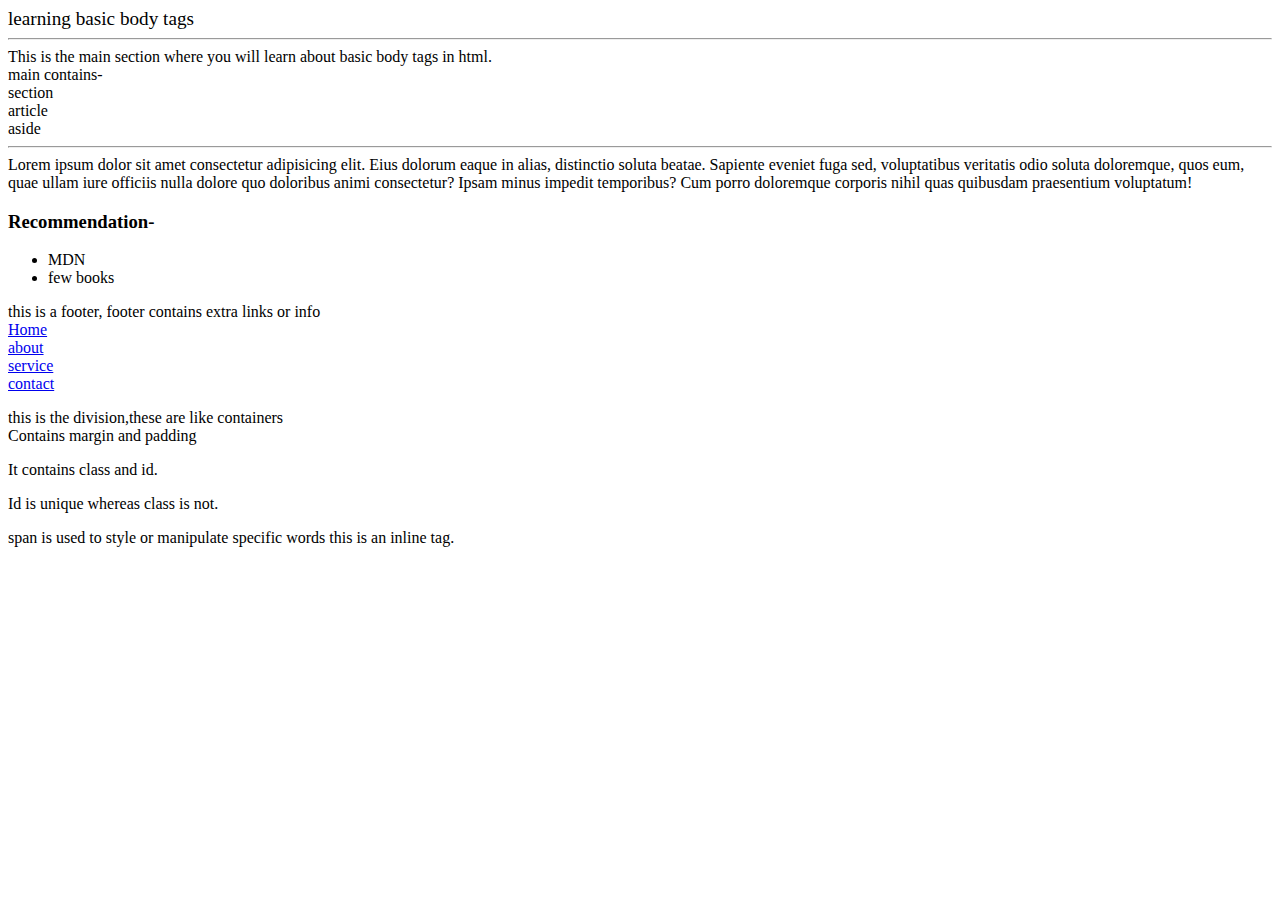
<file: body_tags.html>
<!DOCTYPE html>
<html lang="en">
<head>
    <meta charset="UTF-8">
    <meta name="viewport" content="width=device-width, initial-scale=1.0">
    <title>Body Tags</title>
</head>
<body>
    <header><big>learning basic body tags</big></header><hr>
    <!-- main encloses the primary content of the web page -->
    <main>This is the main section where you will learn about basic body tags in html.<br>
        <section>
            main contains-<br>
            section<br>article<br>aside<hr>
        </section>
        <article>
            Lorem ipsum dolor sit amet consectetur adipisicing elit. Eius dolorum eaque in alias, distinctio soluta beatae. Sapiente eveniet fuga sed, voluptatibus veritatis odio soluta doloremque, quos eum, quae ullam iure officiis nulla dolore quo doloribus animi consectetur? Ipsam minus impedit temporibus? Cum porro doloremque corporis nihil quas quibusdam praesentium voluptatum!
        </article>
        <aside>
            <h3>Recommendation-</h3>
            <ul>
                <li>MDN</li>
                <li>few books</li>
            </ul>
        </aside>
    </main>
    <footer>this is a footer, footer contains extra links or info</footer>
    <nav>
        <a href="#home">Home</a><br>
        <a href="#about">about</a><br>
        <a href="#service">service</a><br>
        <a href="#contact">contact</a><br>
    </nav>
    <div id="container">
        <div id="box1" class="box"> <p>this is the division,these are like containers<br>Contains margin and padding</p></div>
        <div id="box1" class="box"><p> It contains class and id.</p></div>
        <div id="box3" class="box"><p>Id is unique whereas class  is not.</p></div> 
    </div>
    <p>span is used to <span>style or manipulate</span> specific words this is an inline tag.</p>
</body>
</html>
</file>
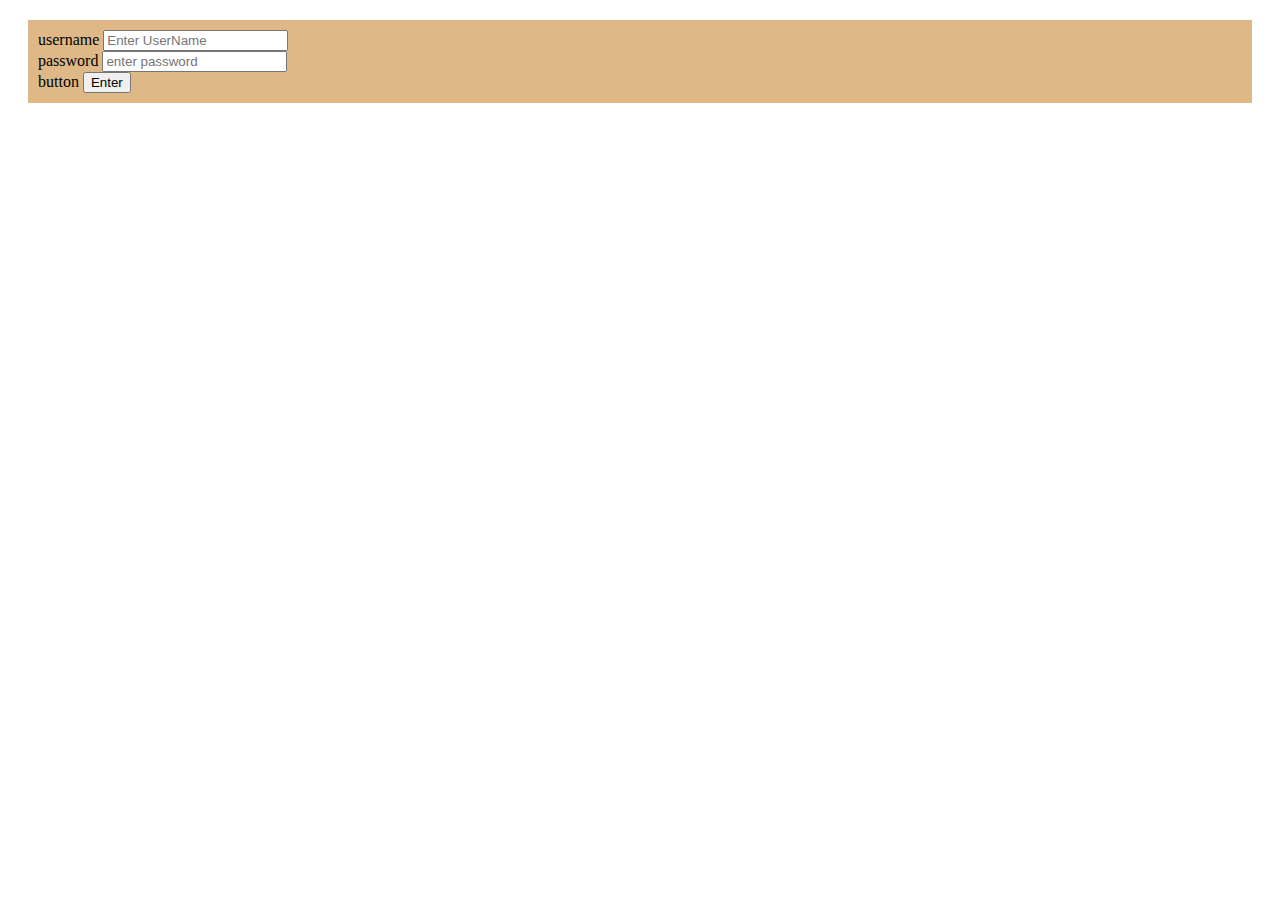
<file: form_page.html>
<!DOCTYPE html>
<html lang="en">
    <head>
        <title>
            Form page
        </title>
        <style>
            
            form{
                border:20px ;
                margin: 20px;
                padding:10px;
                background-color: burlywood;
            }
        </style>
    </head>
    <body>
        <form>
            username <input type="text" placeholder="Enter UserName"><br>
            password <input type="password" placeholder="enter password"><br>
            button  <input type="button" value="Enter">
        </form>
    </body>
</html>
</file>
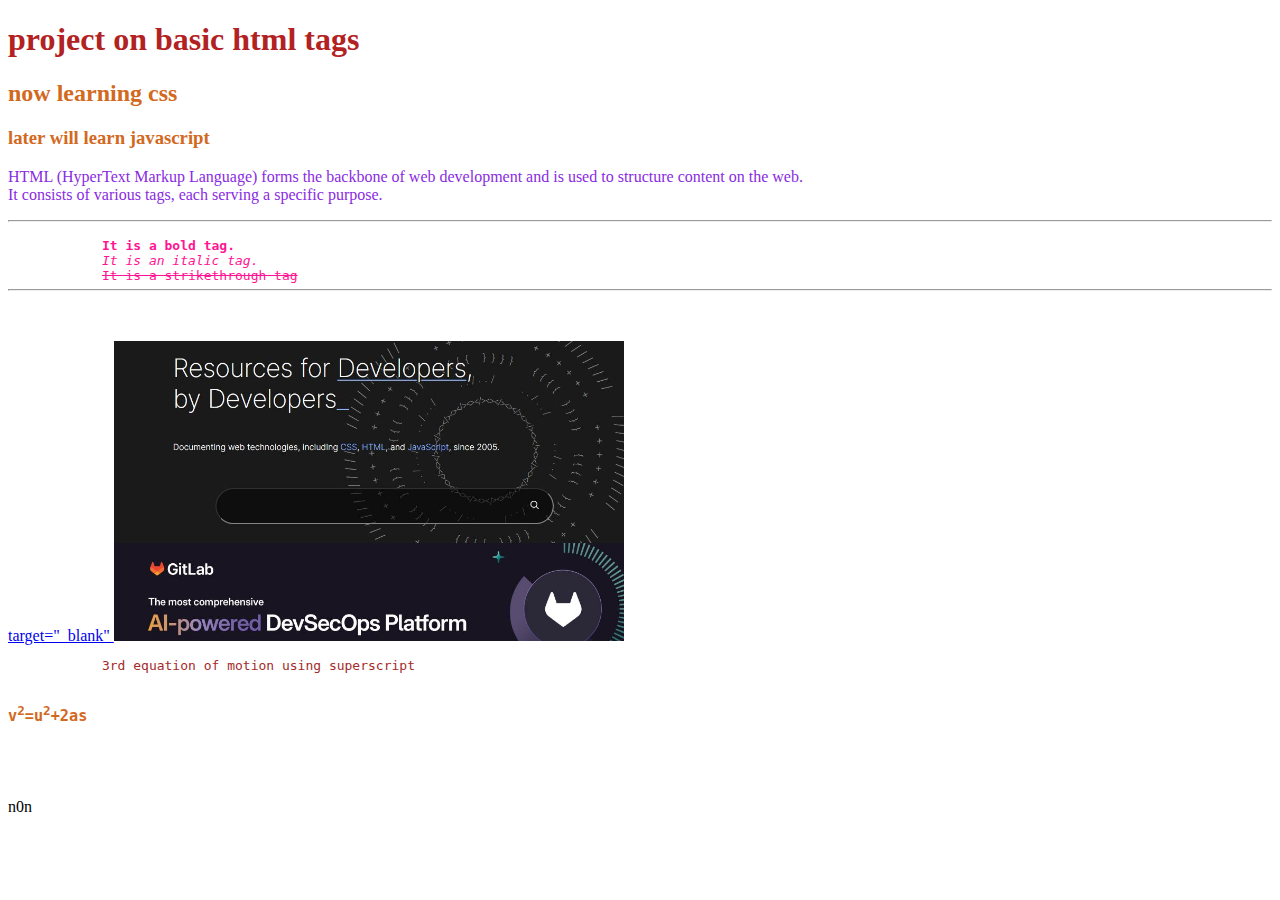
<file: must_use_html_tags.html>
<!DOCTYPE HTML>
<html lang="en">
    <head>
        <title>
            Basic HTML Tags
        </title>
        <link rel="stylesheet" href="index.css">
        <style>
            h2,h3 {
                color:chocolate
            }
            #first_b{
                color: deeppink;
            }
            .equations{
                color:brown;
            }
        </style>
    </head>
    <body>
        <h1>project on basic html tags</h1>  <!-- most imp heading -->
        <h2>now learning css</h2>
        <h3>later will learn javascript</h3>
        <p>
            HTML (HyperText Markup Language) forms the backbone of web development and is used to structure content on the web. <br>
            It consists of various tags, each serving a specific purpose.<hr>
        </p>
        <pre id="first_b">
            <b>It is a bold tag.</b>
            <i>It is an italic tag.</i>
            <s>It is a strikethrough tag</s><hr>
        </pre>
        <a href="https://developer.mozilla.org/en-US/">target="_blank"
        <image src="Capture.JPG"
        alt="MDN site for frontend"
        height="300px"></a>
        <pre class="equations">
            3rd equation of motion using superscript
                <h3>v<sup>2</sup>=u<sup>2</sup>+2as</h3>
            <!-- subscript i.e., sub is used to write anything below like in equations-->
        </pre>
    </body>
</html>n0n
</file>
<file: index.css>
/* hello to css*/
h1 {
    color:firebrick;
}
p{
    color:blueviolet
}
</file>
